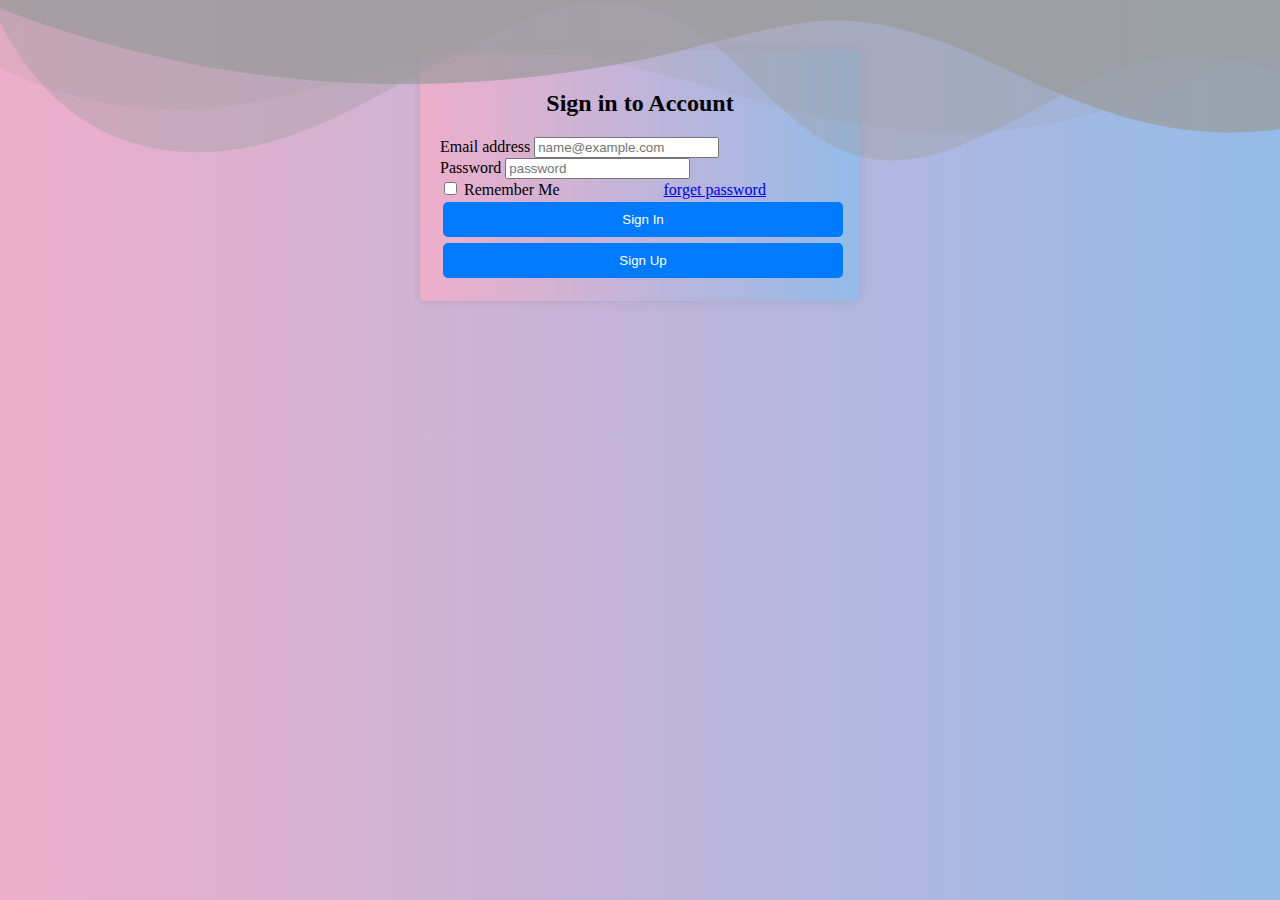
<file: form/index.html>
<!DOCTYPE html>
<html lang="en">

<head>
    <meta charset="UTF-8">
    <meta name="viewport" content="width=device-width, initial-scale=1.0">
    <title>Login, signup and forgot password</title>
    <link href="https://cdn.jsdelivr.net/npm/bootstrap@5.3.2/dist/css/bootstrap.min.css" rel="stylesheet" integrity="sha384-T3c6CoIi6uLrA9TneNEoa7RxnatzjcDSCmG1MXxSR1GAsXEV/Dwwykc2MPK8M2HN" crossorigin="anonymous">

    <link rel="stylesheet" href="https://cdnjs.cloudflare.com/ajax/libs/font-awesome/6.5.1/css/all.min.css">

    <link rel="stylesheet" href="style.css">
</head>

<body>   
    <div class="container">
        <div class="custom-shape-divider-top-1709199549">
            <svg data-name="Layer 1" xmlns="http://www.w3.org/2000/svg" viewBox="0 0 1200 120" preserveAspectRatio="none">
                <path
                    d="M0,0V46.29c47.79,22.2,103.59,32.17,158,28,70.36-5.37,136.33-33.31,206.8-37.5C438.64,32.43,512.34,53.67,583,72.05c69.27,18,138.3,24.88,209.4,13.08,36.15-6,69.85-17.84,104.45-29.34C989.49,25,1113-14.29,1200,52.47V0Z"
                    opacity=".25" class="shape-fill"></path>
                <path
                    d="M0,0V15.81C13,36.92,27.64,56.86,47.69,72.05,99.41,111.27,165,111,224.58,91.58c31.15-10.15,60.09-26.07,89.67-39.8,40.92-19,84.73-46,130.83-49.67,36.26-2.85,70.9,9.42,98.6,31.56,31.77,25.39,62.32,62,103.63,73,40.44,10.79,81.35-6.69,119.13-24.28s75.16-39,116.92-43.05c59.73-5.85,113.28,22.88,168.9,38.84,30.2,8.66,59,6.17,87.09-7.5,22.43-10.89,48-26.93,60.65-49.24V0Z"
                    opacity=".5" class="shape-fill"></path>
                <path
                    d="M0,0V5.63C149.93,59,314.09,71.32,475.83,42.57c43-7.64,84.23-20.12,127.61-26.46,59-8.63,112.48,12.24,165.56,35.4C827.93,77.22,886,95.24,951.2,90c86.53-7,172.46-45.71,248.8-84.81V0Z"
                    class="shape-fill"></path>
                </svg>
            </div>

            <h2>Sign in to Account</h2>
            <form id="submitForm" onsubmit="submitSuccessful(event)">
            
                <!-- <div class="mb-2">
            
                    <div class="row">
                         <div class="col-lg-6">
                            <div class="form-group">
                                <label for="f_name">First_Name:</label>
                                <input type="text" class="form-control" id="f_name" placeholder="First_Name">
                            </div>
                        </div>
            
                        <div class="col-lg-6">
                            <div class="form-group">
                                <label for="l_name">Last_Name:</label>
                                <input type="text" class="form-control" id="l_name" placeholder="Last_Name">
                            </div>
                        </div>
                    </div>
                </div> -->
            
            
                <div class="mb-2">
                    <label for="email" class="form-label">Email address</label>
                    <input type="email" class="form-control" id="email" placeholder="name@example.com">
                </div>
            
                <div class="mb-2">
                    <label for="Password" class="form-label">Password</label>
                    <input type="password" class="form-control" id="Password" minlength="5" placeholder="password">
                </div>
            
                <!-- <div class="mb-2">
                    <label for="C_Password" class="form-label">Confirm Password</label>
                    <input type="password" class="form-control" id="C_Password" placeholder="confirm password" required >
                </div> -->
            
                <div class="mb-3 form-check">
                    <input type="checkbox" class="form-check-input" id="exampleCheck1">
                    <label class="form-check-label" for="exampleCheck1">Remember Me</label>
                    <label class="forget-password" ><a href="forget.html">forget password</a></label>
                </div>
            
                <button type="submit" class="btn btn-primary" >Sign In</button>
                <button type="submit" class="btn btn-primary" ><a href="sign.html">Sign Up</a></button>

                
            </form>
        </div>
        <div id="message" class="message"></div>
    
    
    <script src="index.js"></script>
    
</body>

</html>
</file>
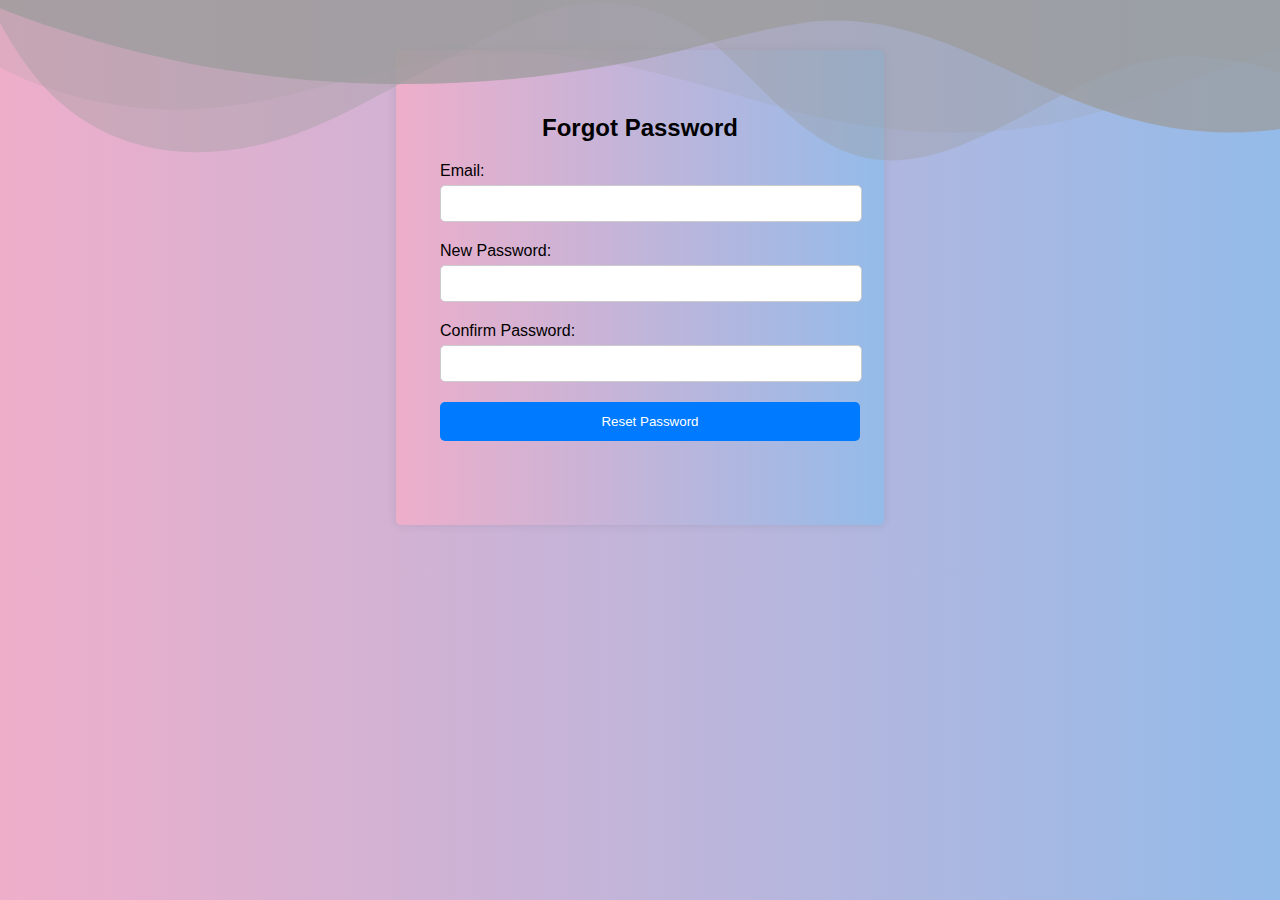
<file: form/forget.html>
<!DOCTYPE html>
<html lang="en">
<head>
<meta charset="UTF-8">
<meta name="viewport" content="width=device-width, initial-scale=1.0">
<title>Forgot Password</title>
<link rel="stylesheet" href="form.css">
</head>
<body>
<div class="container">

    <div class="custom-shape-divider-top-1709199549">
        <svg data-name="Layer 1" xmlns="http://www.w3.org/2000/svg" viewBox="0 0 1200 120"
            preserveAspectRatio="none">
            <path
                d="M0,0V46.29c47.79,22.2,103.59,32.17,158,28,70.36-5.37,136.33-33.31,206.8-37.5C438.64,32.43,512.34,53.67,583,72.05c69.27,18,138.3,24.88,209.4,13.08,36.15-6,69.85-17.84,104.45-29.34C989.49,25,1113-14.29,1200,52.47V0Z"
                opacity=".25" class="shape-fill"></path>
            <path
                d="M0,0V15.81C13,36.92,27.64,56.86,47.69,72.05,99.41,111.27,165,111,224.58,91.58c31.15-10.15,60.09-26.07,89.67-39.8,40.92-19,84.73-46,130.83-49.67,36.26-2.85,70.9,9.42,98.6,31.56,31.77,25.39,62.32,62,103.63,73,40.44,10.79,81.35-6.69,119.13-24.28s75.16-39,116.92-43.05c59.73-5.85,113.28,22.88,168.9,38.84,30.2,8.66,59,6.17,87.09-7.5,22.43-10.89,48-26.93,60.65-49.24V0Z"
                opacity=".5" class="shape-fill"></path>
            <path
                d="M0,0V5.63C149.93,59,314.09,71.32,475.83,42.57c43-7.64,84.23-20.12,127.61-26.46,59-8.63,112.48,12.24,165.56,35.4C827.93,77.22,886,95.24,951.2,90c86.53-7,172.46-45.71,248.8-84.81V0Z"
                class="shape-fill"></path>
        </svg>
    </div>


    <h2>Forgot Password</h2>
    <form id="resetForm" onsubmit="resetPassword(event)">
        <div class="form-group">
            <label for="email">Email:</label>
            <input type="email" id="email" name="email" required>
        </div>
        <div class="form-group">
            <label for="newPassword">New Password:</label>
            <input type="password" id="newPassword" name="newPassword" required>
        </div>
        <div class="form-group">
            <label for="confirmPassword">Confirm Password:</label>
            <input type="password" id="confirmPassword" name="confirmPassword" required>
        </div>
        <button type="submit">Reset Password</button>
    </form>
    <div id="message" class="message"></div>
</div>

<script src="form.js"></script>
</body>
</html>
</file>
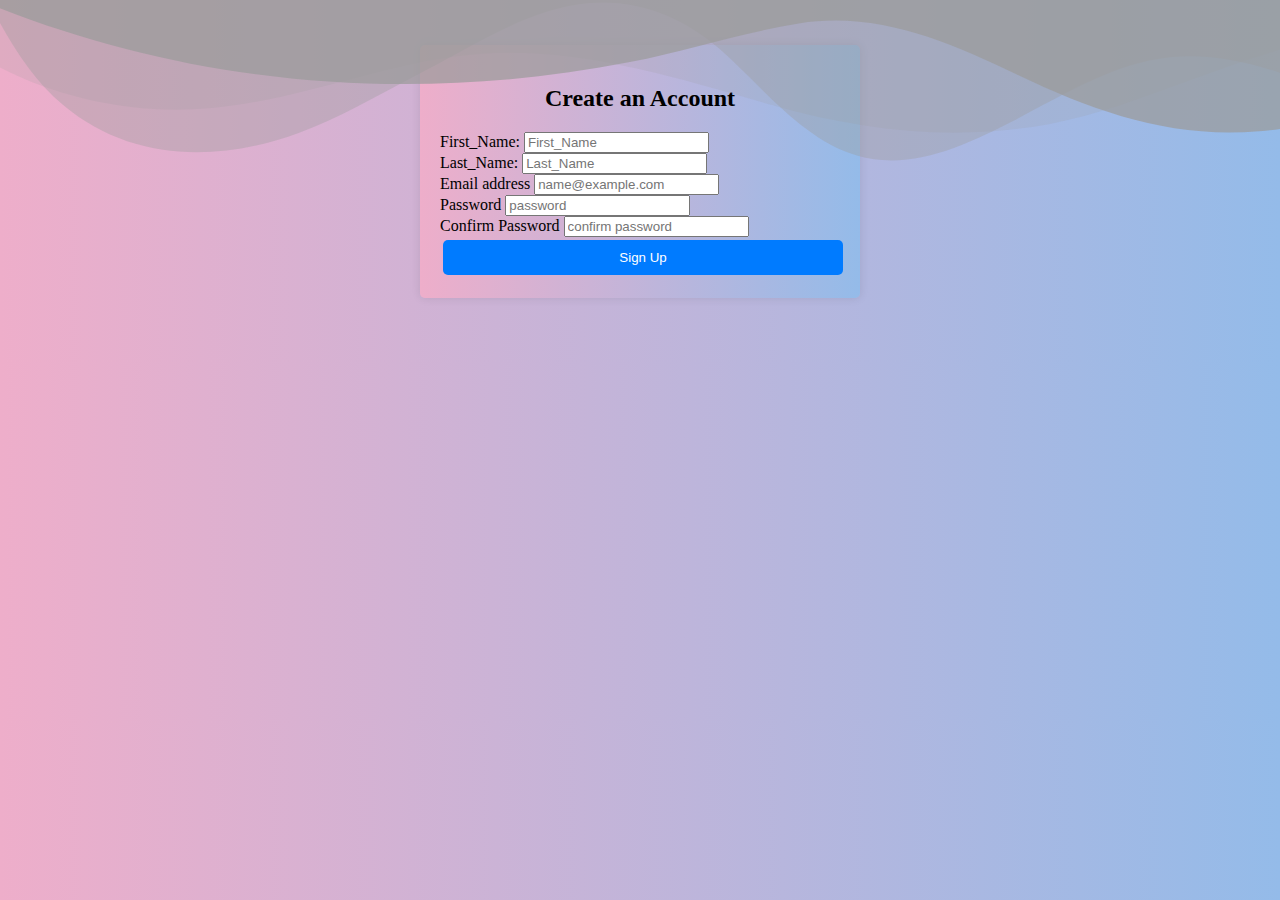
<file: form/sign.html>
<!DOCTYPE html>
<html lang="en">

<head>
    <meta charset="UTF-8">
    <meta name="viewport" content="width=device-width, initial-scale=1.0">
    <title>Login, signup and forgot password</title>
    <link href="https://cdn.jsdelivr.net/npm/bootstrap@5.3.2/dist/css/bootstrap.min.css" rel="stylesheet" integrity="sha384-T3c6CoIi6uLrA9TneNEoa7RxnatzjcDSCmG1MXxSR1GAsXEV/Dwwykc2MPK8M2HN" crossorigin="anonymous">

    <link rel="stylesheet" href="https://cdnjs.cloudflare.com/ajax/libs/font-awesome/6.5.1/css/all.min.css">

    <link rel="stylesheet" href="sign.css">
</head>

<body>   
    <div class="container">
        <div class="custom-shape-divider-top-1709199549">
            <svg data-name="Layer 1" xmlns="http://www.w3.org/2000/svg" viewBox="0 0 1200 120" preserveAspectRatio="none">
                <path
                    d="M0,0V46.29c47.79,22.2,103.59,32.17,158,28,70.36-5.37,136.33-33.31,206.8-37.5C438.64,32.43,512.34,53.67,583,72.05c69.27,18,138.3,24.88,209.4,13.08,36.15-6,69.85-17.84,104.45-29.34C989.49,25,1113-14.29,1200,52.47V0Z"
                    opacity=".25" class="shape-fill"></path>
                <path
                    d="M0,0V15.81C13,36.92,27.64,56.86,47.69,72.05,99.41,111.27,165,111,224.58,91.58c31.15-10.15,60.09-26.07,89.67-39.8,40.92-19,84.73-46,130.83-49.67,36.26-2.85,70.9,9.42,98.6,31.56,31.77,25.39,62.32,62,103.63,73,40.44,10.79,81.35-6.69,119.13-24.28s75.16-39,116.92-43.05c59.73-5.85,113.28,22.88,168.9,38.84,30.2,8.66,59,6.17,87.09-7.5,22.43-10.89,48-26.93,60.65-49.24V0Z"
                    opacity=".5" class="shape-fill"></path>
                <path
                    d="M0,0V5.63C149.93,59,314.09,71.32,475.83,42.57c43-7.64,84.23-20.12,127.61-26.46,59-8.63,112.48,12.24,165.56,35.4C827.93,77.22,886,95.24,951.2,90c86.53-7,172.46-45.71,248.8-84.81V0Z"
                    class="shape-fill"></path>
                </svg>
            </div>

            <h2>Create an Account</h2>
            <form id="submitForm" onsubmit="submitSuccessful(event)">
            
                <div class="mb-3">

                    <div class="row">
                      <div class="col-lg-6">
                        <div class="form-group">
                          <label for="f_name">First_Name:</label>
                          <input type="text" class="form-control" id="f_name" placeholder="First_Name">
                        </div>
                      </div>
        
                      <div class="col-lg-6">
                        <div class="form-group">
                          <label for="l_name">Last_Name:</label>
                          <input type="text" class="form-control" id="l_name" placeholder="Last_Name">
                        </div>
                      </div>
                    </div>
                  </div>
            
                <div class="mb-2">
                    <label for="email" class="form-label">Email address</label>
                    <input type="email" class="form-control" id="email" placeholder="name@example.com">
                </div>
            
                <div class="mb-2">
                    <label for="Password" class="form-label">Password</label>
                    <input type="password" class="form-control" id="Password" minlength="5"  placeholder="password">
                </div>
            
                <div class="mb-2">
                    <label for="C_Password" class="form-label">Confirm Password</label>
                    <input type="password" class="form-control" id="C_Password"   minlength="5" placeholder="confirm password">
                </div>
            
                <!-- <div class="mb-3 form-check">
                    <input type="checkbox" class="form-check-input" id="exampleCheck1">
                    <label class="form-check-label" for="exampleCheck1">Remember Me</label>
                    <label class="forget-password" ><a href="forget.html">forget password</a></label>
                </div> -->
            
                <button type="submit" class="btn btn-primary" >Sign Up</button>
                <!-- <button type="submit" class="btn btn-primary" >Change Password</button> -->
            </form>
        </div>
        <div id="message" class="message"></div>
    
    
    <script src="sign.js"></script>
    
</body>

</html>
</file>
<file: form/style.css>
body {

    background: rgb(238, 174, 202);
    background: linear-gradient(90deg, rgba(238, 174, 202, 1) 0%, rgba(148, 187, 233, 1) 100%);
}

.container {
    max-width: 400px;
    margin: 50px auto;
    background: #fff;
    padding: 20px;
    border-radius: 5px;
    box-shadow: 0 0 10px rgba(0, 0, 0, 0.1);

    background: rgb(238, 174, 202);
    background: linear-gradient(90deg, rgba(238, 174, 202, 1) 0%, rgba(148, 187, 233, 1) 100%);
}

h2 {
    text-align: center;
    margin-bottom: 20px;
}

.custom-shape-divider-top-1709199549 {
    position: absolute;
    top: 0;
    left: 0;
    width: 100%;
    overflow: hidden;
    line-height: 0;
}

.custom-shape-divider-top-1709199549 svg {
    position: relative;
    display: block;
    width: calc(124% + 1.3px);
    height: 175px;
}

.custom-shape-divider-top-1709199549 .shape-fill {
    fill: #9B9B9BBA;
}

.contact-section .form-section {
    width: 50%;
}

label a{
    margin-left: 100px;
}

button {
    width: 100%;
    padding: 10px;
    background-color: #007bff;
    color: #fff;
    border: none;
    border-radius: 5px;
    cursor: pointer;
}

button a{
    color: #fff;
    text-decoration: none;
}

.btn{
    margin:3px;
}


.message {
    margin-top: 105px;
    padding: 10px;
    text-align: center;
    border-radius: 5px;
}

.message.success {
    background-color: #28a745;
    color: #fff;
}

.message.error {
    background-color: #dc3545;
    color: #fff;
}
</file>
<file: form/form.css>
body {
    font-family: Arial, sans-serif;
    /* background-color: #f4f4f4; */
    background: rgb(238,174,202);
    background: linear-gradient(90deg, rgba(238,174,202,1) 0%, rgba(148,187,233,1) 100%);
}



.container {
    max-width: 400px;
    margin: 50px auto;
    background: #fff;
    padding: 44px;
    border-radius: 5px;
    box-shadow: 0 0 10px rgba(0, 0, 0, 0.1);

    background: rgb(238,174,202);
    background: linear-gradient(90deg, rgba(238,174,202,1) 0%, rgba(148,187,233,1) 100%);
}

h2 {
    text-align: center;
    margin-bottom: 20px;
}

.form-group {
    margin-bottom: 20px;
}

label {
    display: block;
    margin-bottom: 5px;
}

input[type="email"],
input[type="password"] {
    width: 100%;
    padding: 10px;
    
    border: 1px solid #ccc;
    border-radius: 5px;
}

button {
    width: 105%;
    padding: 12px;
    
    background-color: #007bff;
    color: #fff;
    border: none;
    border-radius: 5px;
    cursor: pointer;
}

.message {
    width: 100%;
    margin-top: 20px;
    padding: 10px;
    text-align: center;
    border-radius: 5px;
}

.message.success {
    background-color: #28a745;
    color: #fff;
}

.message.error {
    background-color: #dc3545;
    color: #fff;
}



.custom-shape-divider-top-1709199549 {
    position: absolute;
    top: 0;
    left: 0;
    width: 100%;
    overflow: hidden;
    line-height: 0;
}

.custom-shape-divider-top-1709199549 svg {
    position: relative;
    display: block;
    width: calc(124% + 1.3px);
    height: 175px;
}

.custom-shape-divider-top-1709199549 .shape-fill {
    fill: #9B9B9BBA;
}

.contact-section .form-section{
    width: 50%;
}
</file>
<file: form/sign.css>
body {

    background: rgb(238, 174, 202);
    background: linear-gradient(90deg, rgba(238, 174, 202, 1) 0%, rgba(148, 187, 233, 1) 100%);
}



.container {
    max-width: 400px;
    margin: 45px auto;
    background: #fff;
    padding: 20px;
    border-radius: 5px;
    box-shadow: 0 0 10px rgba(0, 0, 0, 0.1);

    background: rgb(238, 174, 202);
    background: linear-gradient(90deg, rgba(238, 174, 202, 1) 0%, rgba(148, 187, 233, 1) 100%);
}

h2 {
    text-align: center;
    margin-bottom: 20px;
}

.custom-shape-divider-top-1709199549 {
    position: absolute;
    top: 0;
    left: 0;
    width: 100%;
    overflow: hidden;
    line-height: 0;
}

.custom-shape-divider-top-1709199549 svg {
    position: relative;
    display: block;
    width: calc(124% + 1.3px);
    height: 175px;
}

.custom-shape-divider-top-1709199549 .shape-fill {
    fill: #9B9B9BBA;
}

.contact-section .form-section {
    width: 50%;
}

label a{
    margin-left: 100px;
}

button {
    width: 100%;
    padding: 10px;
    background-color: #007bff;
    color: #fff;
    border: none;
    border-radius: 5px;
    cursor: pointer;
}

.btn{
    margin:3px;
}



.message {
    margin-top: -10px;
    padding: 10px;
    text-align: center;
    border-radius: 5px;
}

.message.success {
    background-color: #28a745;
    color: #fff;
}

.message.error {
    background-color: #dc3545;
    color: #fff;
}
</file>
